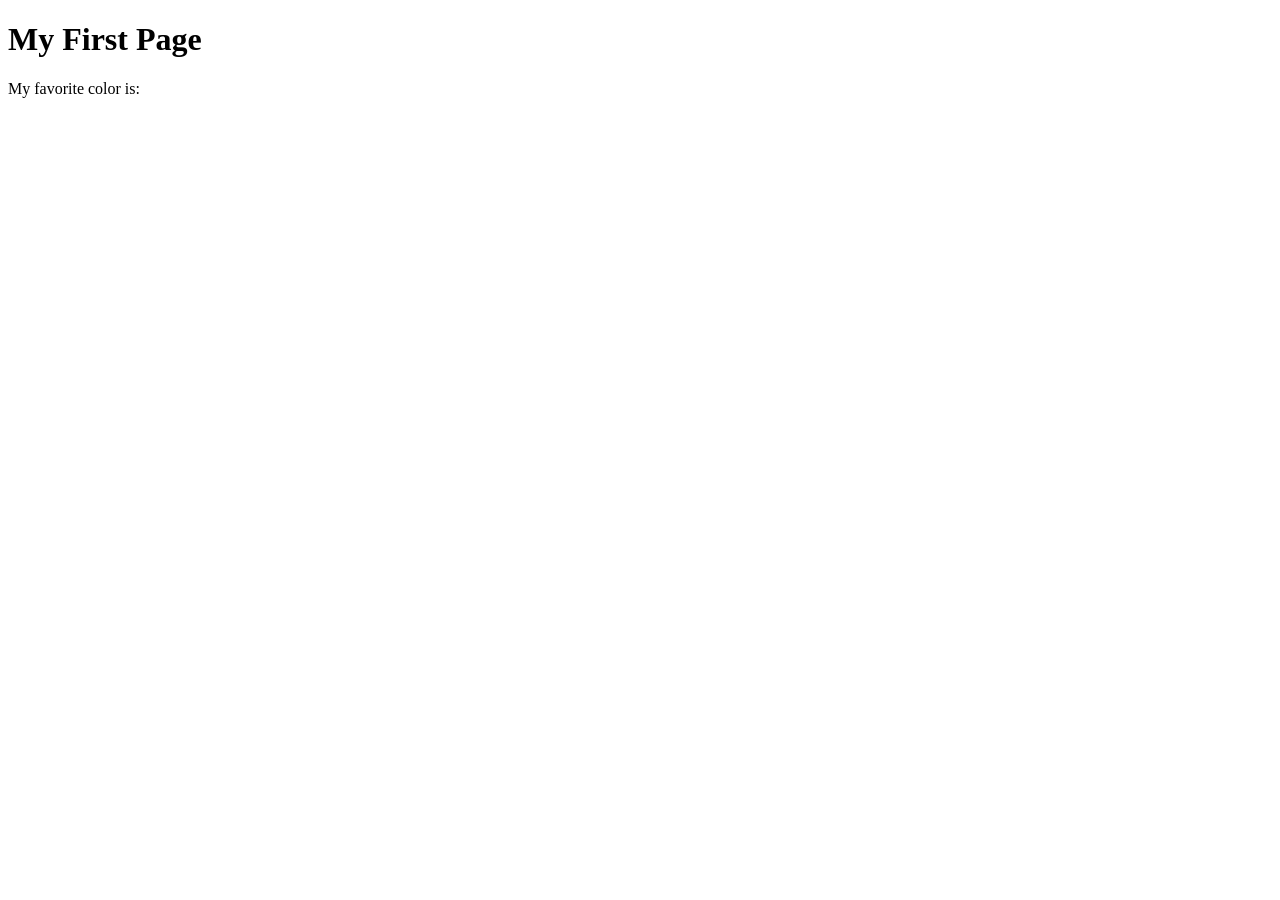
<file: week01/first-page.html>
<!DOCTYPE html>
<html lang="en">
<head>
    <meta charset="UTF-8">
    <meta name="viewport" content="width=device-width, initial-scale=1.0">
    <title>My First Page</title>
</head>
<body>
    <h1>My First Page</h1>
    <p>My favorite color is: </p>
</body>
</html>
</file>
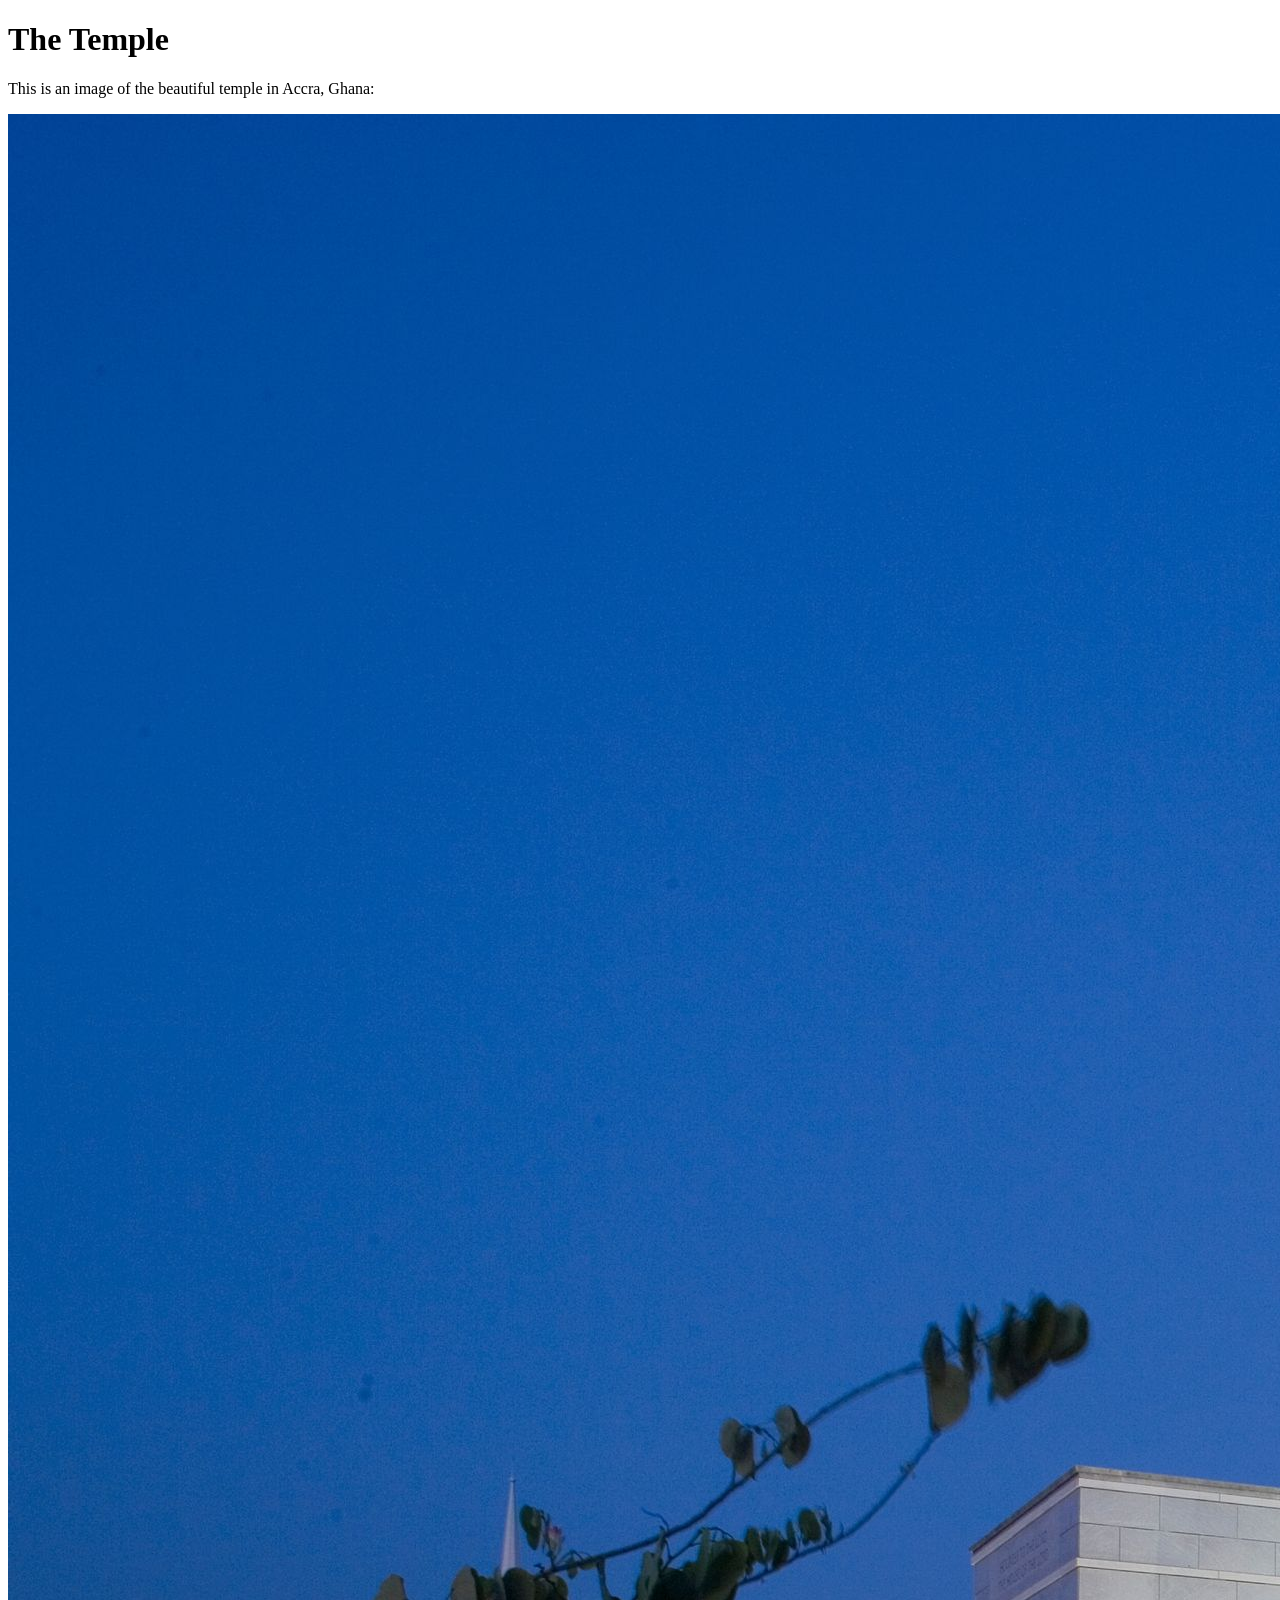
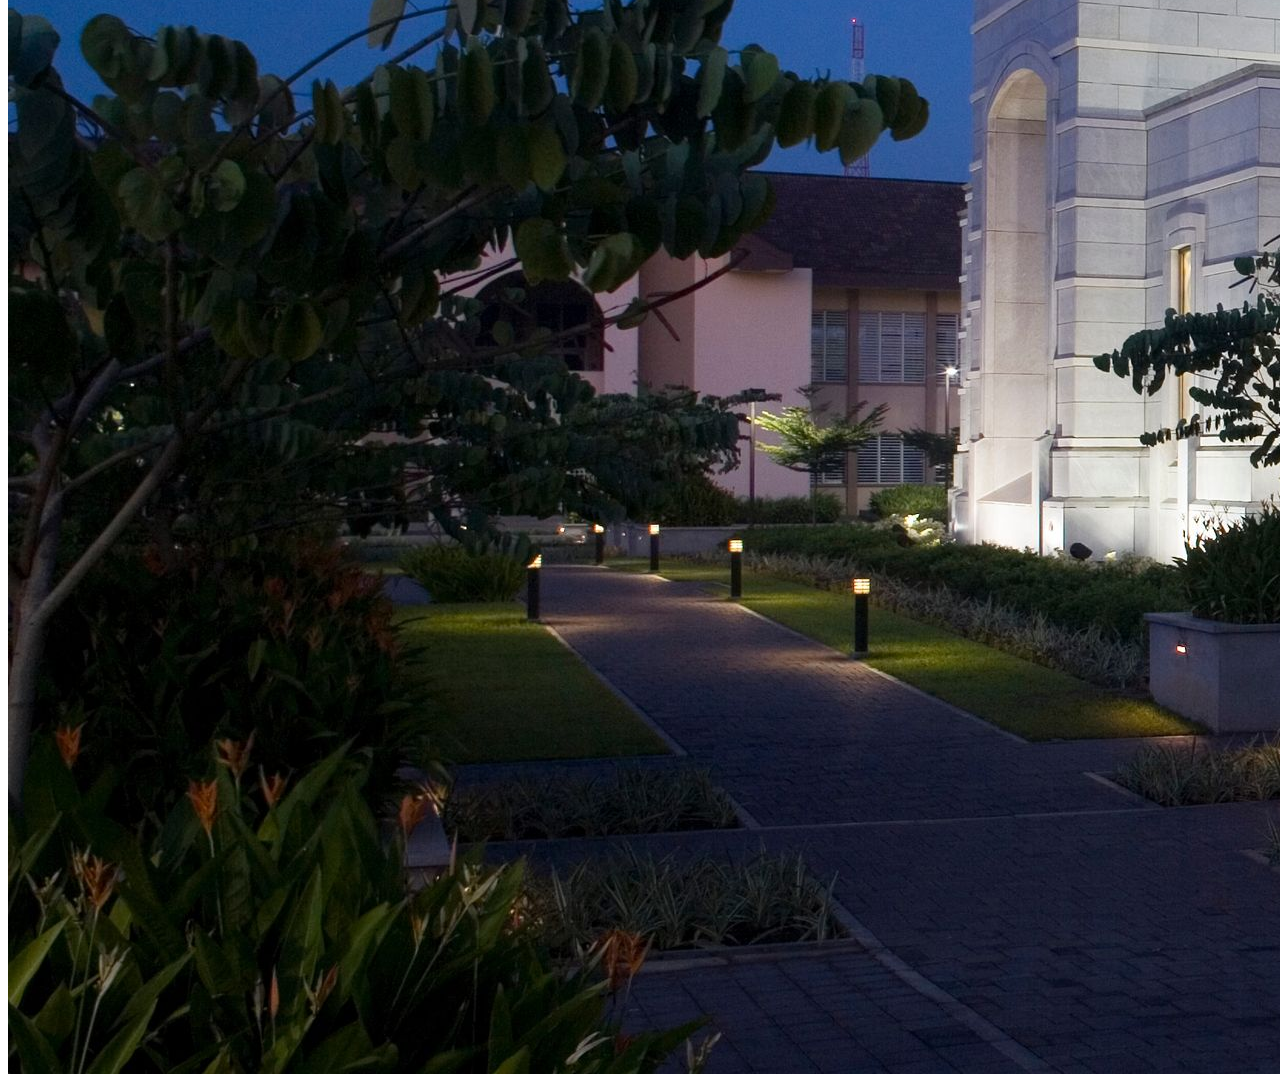
<file: week01/images.html>
<!DOCTYPE html>
<html lang="en">
<head>
    <meta charset="UTF-8">
    <meta name="viewport" content="width=device-width, initial-scale=1.0">
    <title>Temple Image</title>
</head>
<body>
    <h1>The Temple</h1>
    <p>This is an image of the beautiful temple in Accra, Ghana:</p>
    <img src="images/temple-large.jpeg" alt="The Accra Ghana Temple">
    
</body>
</html>
</file>
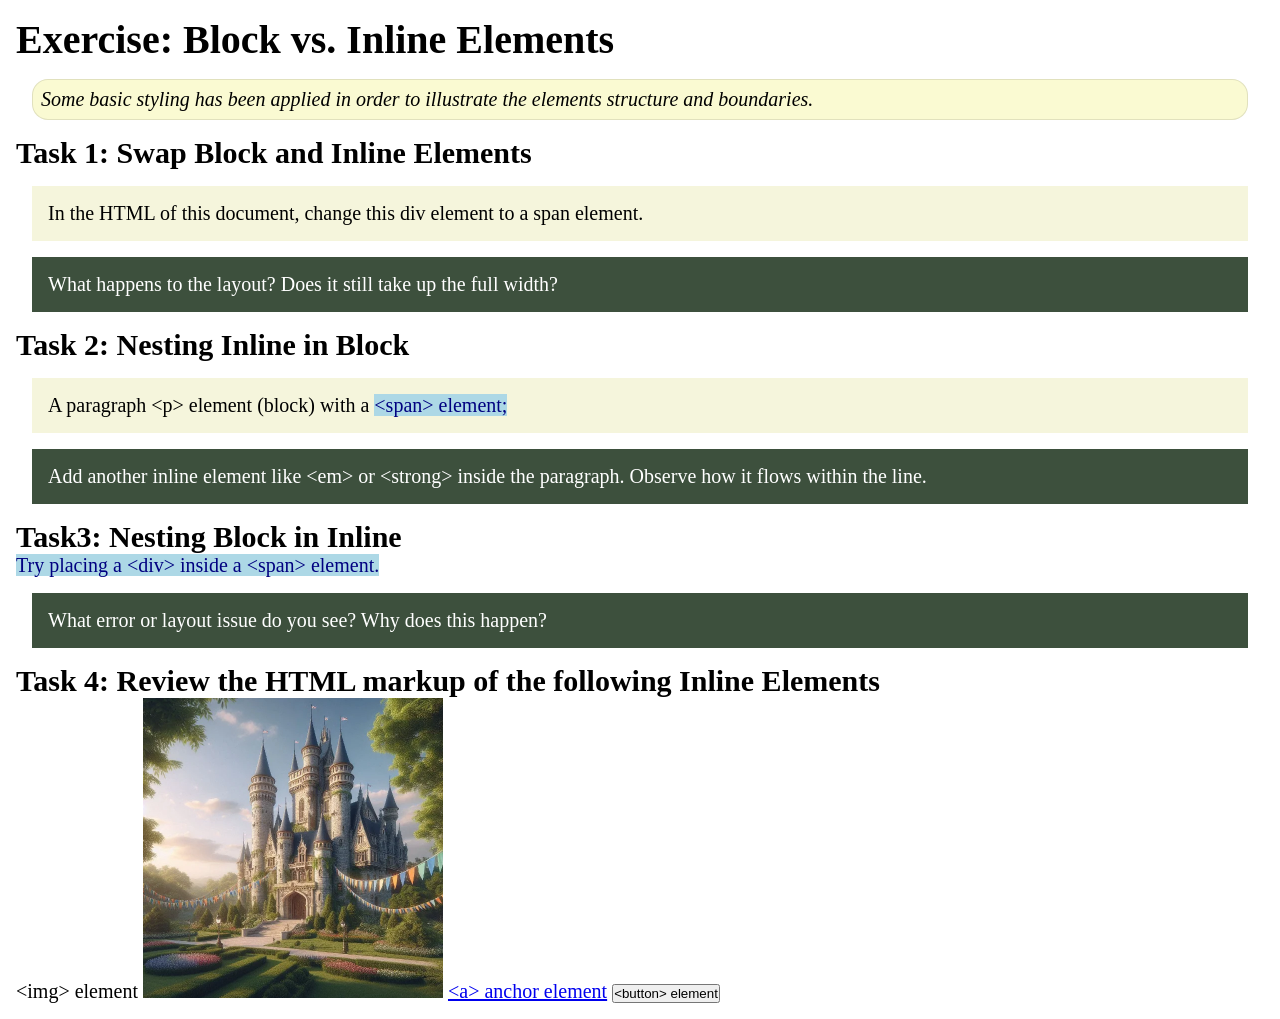
<file: week02/block-vs-inline.html>
<!DOCTYPE html>
<html lang="en">

<head>
    <meta charset="UTF-8">
    <meta name="viewport" content="width=device-width, initial-scale=1.0">
    <title>Exercise: Block vs. Inline Elements</title>
    <link rel="stylesheet" href="styles/block-vs-inline.css">
</head>

<body>
    <main>
        <h1>Exercise: Block vs. Inline Elements</h1>
        <p class="note">Some basic styling has been applied in order to illustrate the elements structure and
            boundaries.</p>

        <h2>Task 1: Swap Block and Inline Elements</h2>
        <div>In the HTML of this document, change this div element to a span element.</div>

        <p class="question">What happens to the layout? Does it still take up the full width?</p>

        <h2>Task 2: Nesting Inline in Block</h2>
        <p>A paragraph &lt;p&gt; element (block) with a <span>&lt;span&gt; element;</span></p>
        <p class="question">Add another inline element like &lt;em&gt; or &lt;strong&gt; inside the paragraph. Observe
            how it flows within the line.</p>

        <h2>Task3: Nesting Block in Inline</h2>
        <span>Try placing a &lt;div&gt; inside a &lt;span&gt; element.</span>
            <p class="question">What error or layout issue do you see? Why does this happen?</p>


            <h2>Task 4: Review the HTML markup of the following Inline Elements</h2>
        &lt;img&gt; element
        <img src="images/castle.webp" alt="placeholder image (images are inline)" width="300" height="300">
        <a href="https://churchofjesuschrist.org">&lt;a&gt; anchor element</a>
        <button type="button">&lt;button&gt; element</button>
    </main>
</body>

</html>
</file>
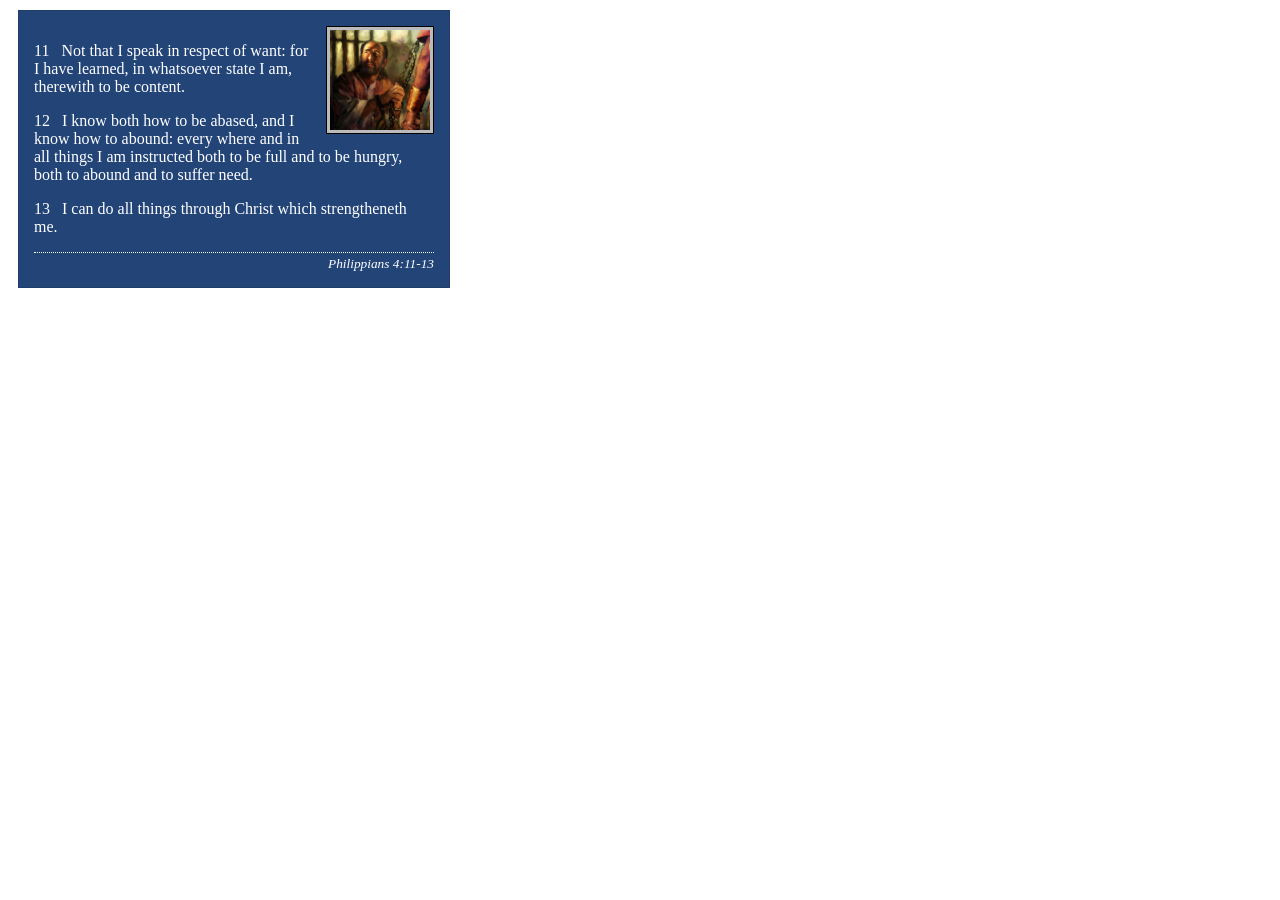
<file: week02/box-model-solution.html>
<!DOCTYPE html>
<html lang="en">
<head>
    <meta charset="UTF-8">
    <meta name="viewport" content="width=device-width, initial-scale=1.0">
    <title>Box Model Activity</title>
    <link rel="stylesheet" href="styles/box-model-solution.css">
</head>
<body>
    <main>
        <div class="callout">
            <img src="images/apostle-paul-imprisoned.webp" alt="Paul the Apostle - Imprisoned in Rome" width="200" height="200">
            <blockquote>
                <p>11 &nbsp; Not that I speak in respect of want: for I have learned, in whatsoever state I am, therewith to be content.</p>
                <p>12 &nbsp; I know both how to be abased, and I know how to abound: every where and in all things I am instructed both to be full and to be hungry, both to abound and to suffer need.</p>
                <p>13 &nbsp; I can do all things through Christ which strengtheneth me.</p>
            </blockquote>
            <cite>Philippians 4:11-13</cite>
        </div>
    </main>
</body>
</html>
</file>
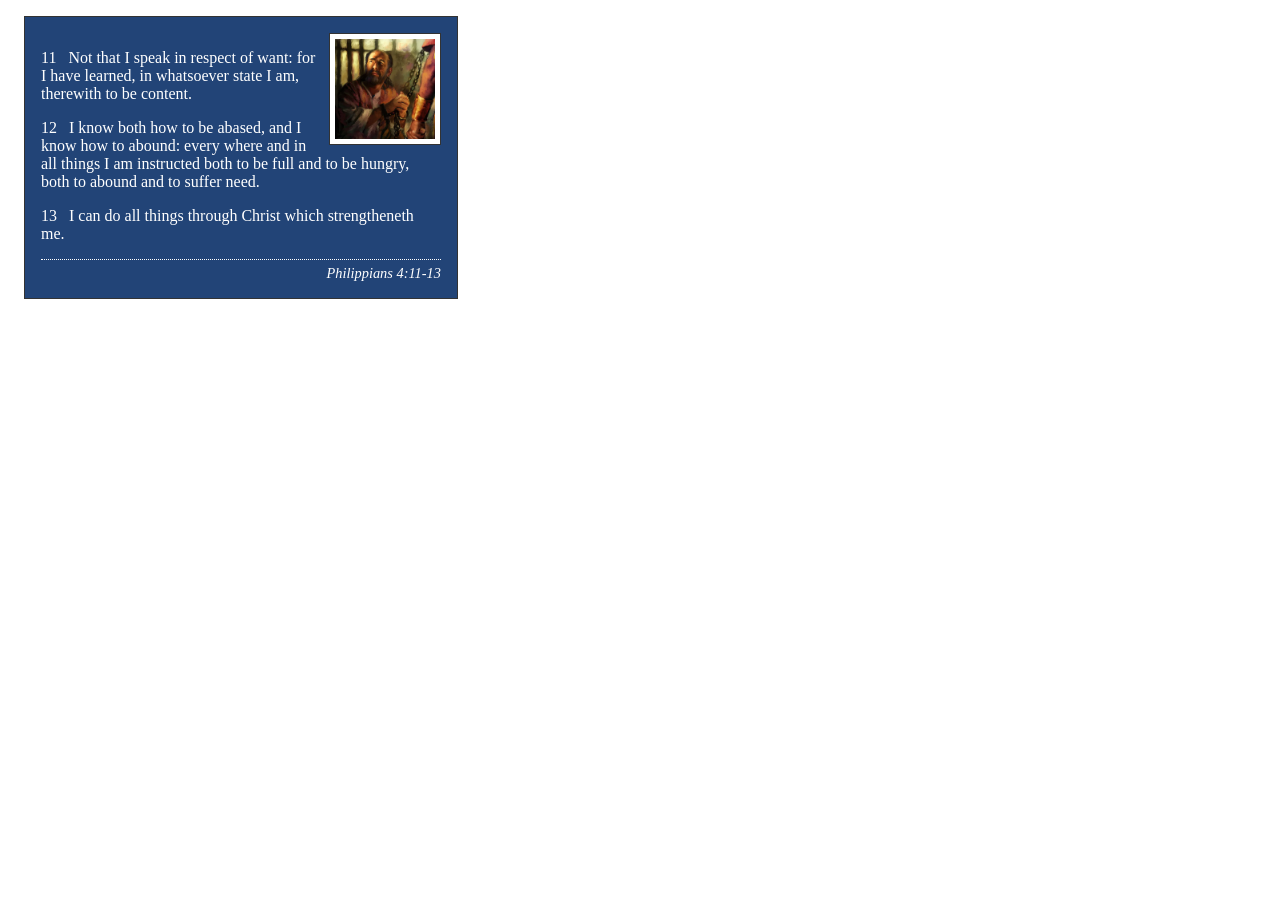
<file: week02/box-model.html>
<!DOCTYPE html>
<html lang="en">
<head>
    <meta charset="UTF-8">
    <meta name="viewport" content="width=device-width, initial-scale=1.0">
    <title>Box Model Activity</title>
    <link rel="stylesheet" href="styles/box-model.css">
</head>
<body>
    <main>
        <div class="callout">
            <img src="images/apostle-paul-imprisoned.webp" alt="Paul the Apostle - Imprisoned in Rome" width="200" height="200">
            <blockquote>
                <p>11 &nbsp; Not that I speak in respect of want: for I have learned, in whatsoever state I am, therewith to be content.</p>
                <p>12 &nbsp; I know both how to be abased, and I know how to abound: every where and in all things I am instructed both to be full and to be hungry, both to abound and to suffer need.</p>
                <p>13 &nbsp; I can do all things through Christ which strengtheneth me.</p>
            </blockquote>
            <cite>Philippians 4:11-13</cite>
        </div>
    </main>
</body>
</html>
</file>
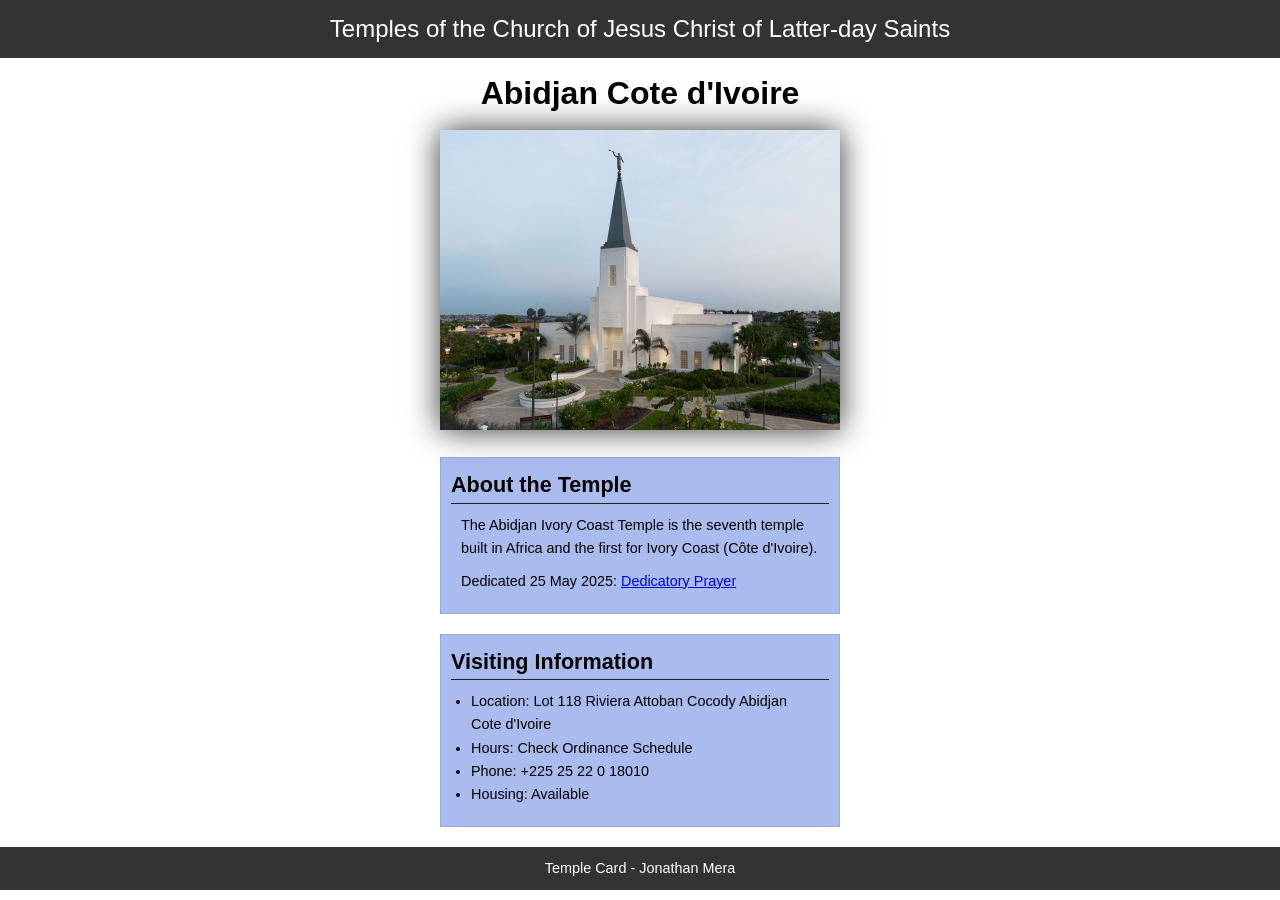
<file: week02/temple.html>
<!DOCTYPE html>
<html lang="en">

<head>
    <meta charset="UTF-8">
    <meta name="viewport" content="width=device-width, initial-scale=1.0">
    <title>Temple Card - Abidjan Cote d'Ivoire</title>
    <link rel=" stylesheet" href="styles/temple.css">
</head>

<body>
    <header>
        <p>Temples of the Church of Jesus Christ of Latter-day Saints</p>
    </header>
    <main>
        <h1>Abidjan Cote d'Ivoire</h1>
        <picture>
            <img src="images/abidjan-ivory-coast.jpeg" alt="Abidjan Cote d'Ivoire Temple">
        </picture>
        <section>
            <h2>About the Temple</h2>
            <p>The Abidjan Ivory Coast Temple is the seventh temple built in Africa and the first for Ivory Coast (Côte
                d'Ivoire).</p>
            <p>Dedicated 25 May 2025: <a
                    href="https://www.churchofjesuschrist.org/temples/dedicatory-prayer/abidjan-ivory-coast-temple/2025-05-25?lang=eng"
                    target="_blank" rel="noopener noreferrer">Dedicatory Prayer</a></p>
        </section>
        <section>
            <h2>Visiting Information</h2>
            <ul>
                <li>Location: Lot 118 Riviera Attoban Cocody Abidjan Cote d'Ivoire</li>
                <li>Hours: Check Ordinance Schedule</li>
                <li>Phone: +225 25 22 0 18010</li>
                <li>Housing: Available</li>
            </ul>
        </section>
    </main>
    <footer>
        <p>Temple Card - Jonathan Mera</p>
    </footer>
</body>

</html>
</file>
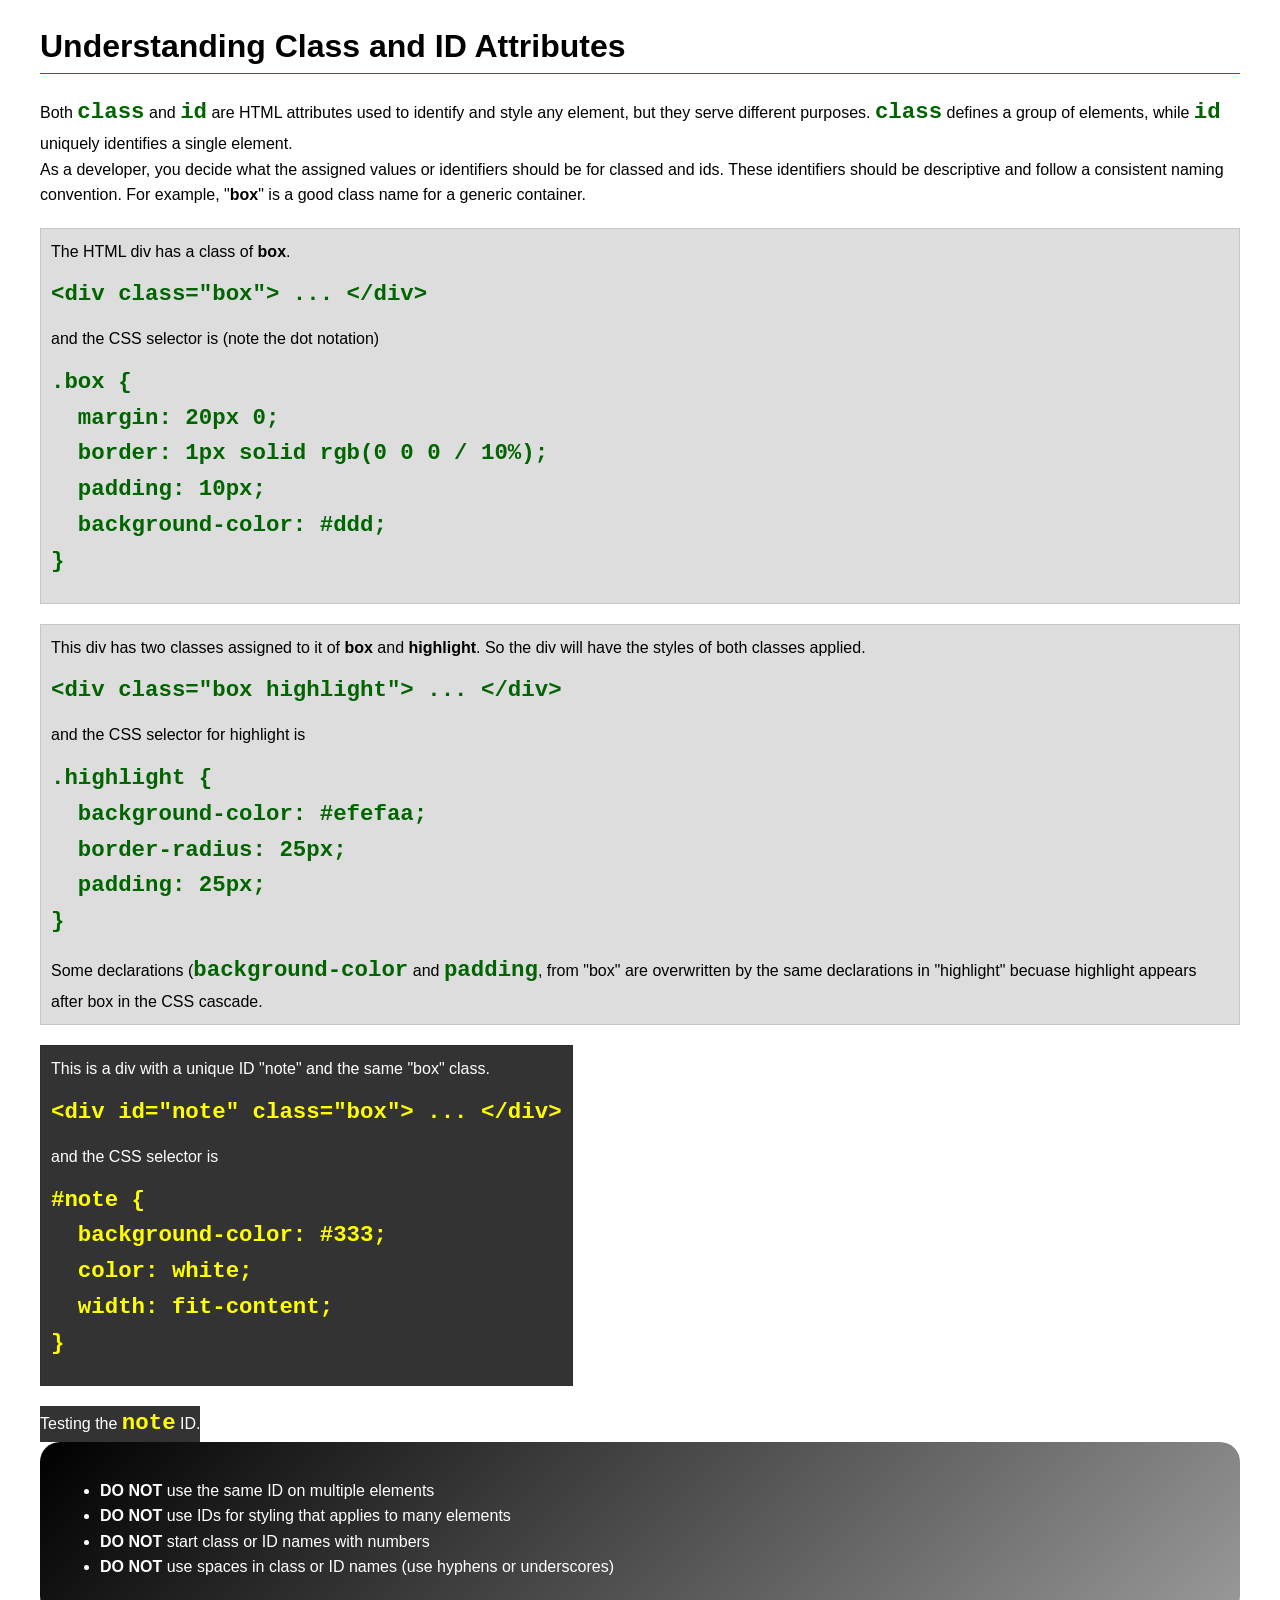
<file: week03/class-and-id.html>
<!DOCTYPE html>
<html lang="en">

<head>
    <meta charset="UTF-8">
    <meta name="viewport" content="width=device-width, initial-scale=1.0">
    <title>Class vs ID Attributes</title>
    <link rel="stylesheet" href="styles/class-and-id.css">
</head>

<body>
    <h1>Understanding Class and ID Attributes</h1>
    <p>Both <code>class</code> and <code>id</code> are HTML attributes used to identify and style any element, but they
        serve different purposes. <code>class</code> defines a group of elements, while <code>id</code> uniquely
        identifies a single element.</p>
    <p>As a developer, you decide what the assigned values or identifiers should be for classed and ids. These
        identifiers should be
        descriptive and follow a consistent naming convention. For example, "<strong>box</strong>" is a good class name
        for a generic container.</p>
    <div class="box">
        <p>The HTML div has a class of <strong>box</strong>.</p>
        <pre><code class="html">&lt;div class="box"&gt; ... &lt;/div&gt;</code></pre>
        and the CSS selector is (note the dot notation)
        <pre><code class="css">.box {
  margin: 20px 0;
  border: 1px solid rgb(0 0 0 / 10%);
  padding: 10px;
  background-color: #ddd; 
}</code></pre>
    </div>

    <div class="box">
        <p>This div has two classes assigned to it of <strong>box</strong> and <strong>highlight</strong>. So the div
            will have the styles of both classes applied.</p>
        <pre><code class="html">&lt;div class="box highlight"&gt; ... &lt;/div&gt;</code></pre>
        and the CSS selector for highlight is
        <pre><code class="css">.highlight {
  background-color: #efefaa;
  border-radius: 25px;
  padding: 25px;
}</code></pre>
<p>Some declarations (<code>background-color</code> and <code>padding</code>, from "box" are overwritten by the same declarations in "highlight" becuase highlight appears after box in the CSS cascade.</p>
    </div>

    <div id="note" class="box">
        <p>This is a div with a unique ID "note" and the same "box" class.</p>
        <pre><code class="html">&lt;div id="note" class="box"&gt; ... &lt;/div&gt;</code></pre>
        and the CSS selector is
        <pre><code class="css">#note {
  background-color: #333;
  color: white;
  width: fit-content;
}</code></pre>
    </div>

    <div id="note">
        <p>Testing the <code>note</code> ID.</p>
    </div>

    <section id="best-practice">
        <ul>
            <li><strong>DO NOT</strong> use the same ID on multiple elements</li>
            <li><strong>DO NOT</strong> use IDs for styling that applies to many elements</li>
            <li><strong>DO NOT</strong> start class or ID names with numbers</li>
            <li><strong>DO NOT</strong> use spaces in class or ID names (use hyphens or underscores)</li>
        </ul>
    </section>




</body>

</html>
</file>
<file: week02/styles/block-vs-inline.css>
* {
    margin: 0;
    padding: 0;
}

body {
    font-size: 20px;
    margin: 1rem;
}

p,
div {
    background-color: beige;
    margin: 1rem;
    padding: 1rem;
}

span {
    color: navy;
    background-color: lightblue;
}

code {
    margin: 0;
    padding: 0;
    color: green;
    font-size: 1.2rem;
}

.note {
    font-style: italic;
    background-color: lightgoldenrodyellow;
    border-radius: 1rem;
    border: 1px solid rgb(0 0 0 / 10%);
    margin: 1rem;
    padding: .5rem;
}

.question {
    background-color: #3d503d;
    color: #fff;
}
</file>
<file: week02/styles/box-model-solution.css>
.callout {
    max-width: 400px;
    margin: 10px;
    border: 1px solid rgba(0, 0, 0, .1);
    padding: 15px;
    background-color: #247;
    color: #fff;
}

.callout img {
    float: right;
    margin: 0 0 10px 15px;
    border: 1px solid #000;
    padding: 3px;
    background-color: #bbb;
    width: 100px;
    height: auto;

}

blockquote {
    margin: 0;
}

cite {
    display: block;
    border-top: 1px dotted #fff;
    padding-top: 3px;
    text-align: right;
    font-size: smaller;
}
</file>
<file: week02/styles/box-model.css>
.callout {
	max-width: 400px;
    margin: 1rem;
    border: 1px solid #333;
    padding: 1rem;
    background-color: #247;
    color: white;
}

.callout img {
	float: right;
    margin: 0 0 10px 10px;
    border: 1px solid #333;
    padding: 5px;
    background-color: white;
    width: 100px;
    height: auto;
}

blockquote {
	margin: 0;
}

cite {
	display: block;
    border-top: 1px dotted white;
    padding-top: 5px;
    text-align: right;
    font-size: 0.9rem;
}
</file>
<file: week02/styles/temple.css>
*{
    margin: 0;
    padding: 0; 

}

body {
    font-family: Arial, sans-serif;
    line-height: 1.6;

}


header, footer {
    background-color: #333;
    color: #fff; 
    padding: 10px;
    text-align: center; 
    font-size: 1.5rem;

}    

main {
    width: 400px;
    margin: 0 auto; 

}

h1 {
    margin: 10px; 
    text-align: center;

}

h2 {
    border-bottom: 1px solid #222;

}

img {
    width: 100%;
    height: auto;
    box-shadow: 0 0 30px #333;

}

section {
    margin: 20px 0; 
    border: 1px solid rgb(0 0 0 / 10%);
    padding: 10px; 
    background-color: #abe;
    font-size: .9rem;

}

section p {
    margin: 10px; 


}

ul {
    margin: 10px 20px;
}

footer {
    font-size: .9rem;
}
</file>
<file: week03/styles/class-and-id.css>
body {
    font-family: Arial, sans-serif;
    line-height: 1.6;
    margin: 0;
    padding: 0 40px;
}

h1 {
    border-bottom: 1px solid rgb(0 110 182);
    padding-bottom: 0;
}



p {
    margin: 0;
}

code {
    color: darkgreen;
    font-weight: 700;
    font-size: 1.4rem;
}

/* Class examples - can be reused */

.box {
    margin: 20px 0;
    border: 1px solid rgb(0 0 0 / 10%);
    padding: 10px;
    background-color: #ddd; /* this is shorthand for #dddddd */
}

.highlight {
    background-color: #efefaa;
    border-radius: 25px;
    padding: 25px;
}

/* ID examples - should be unique */

#note {
    background-color: #333;
    color: white;
    width: fit-content;
}

#note code {
    color: yellow;
}

#best-practice {
    background: linear-gradient(135deg, #000 0%, #999 100%);
    color: white;
    border-radius: 20px;
    padding: 20px
}
</file>
